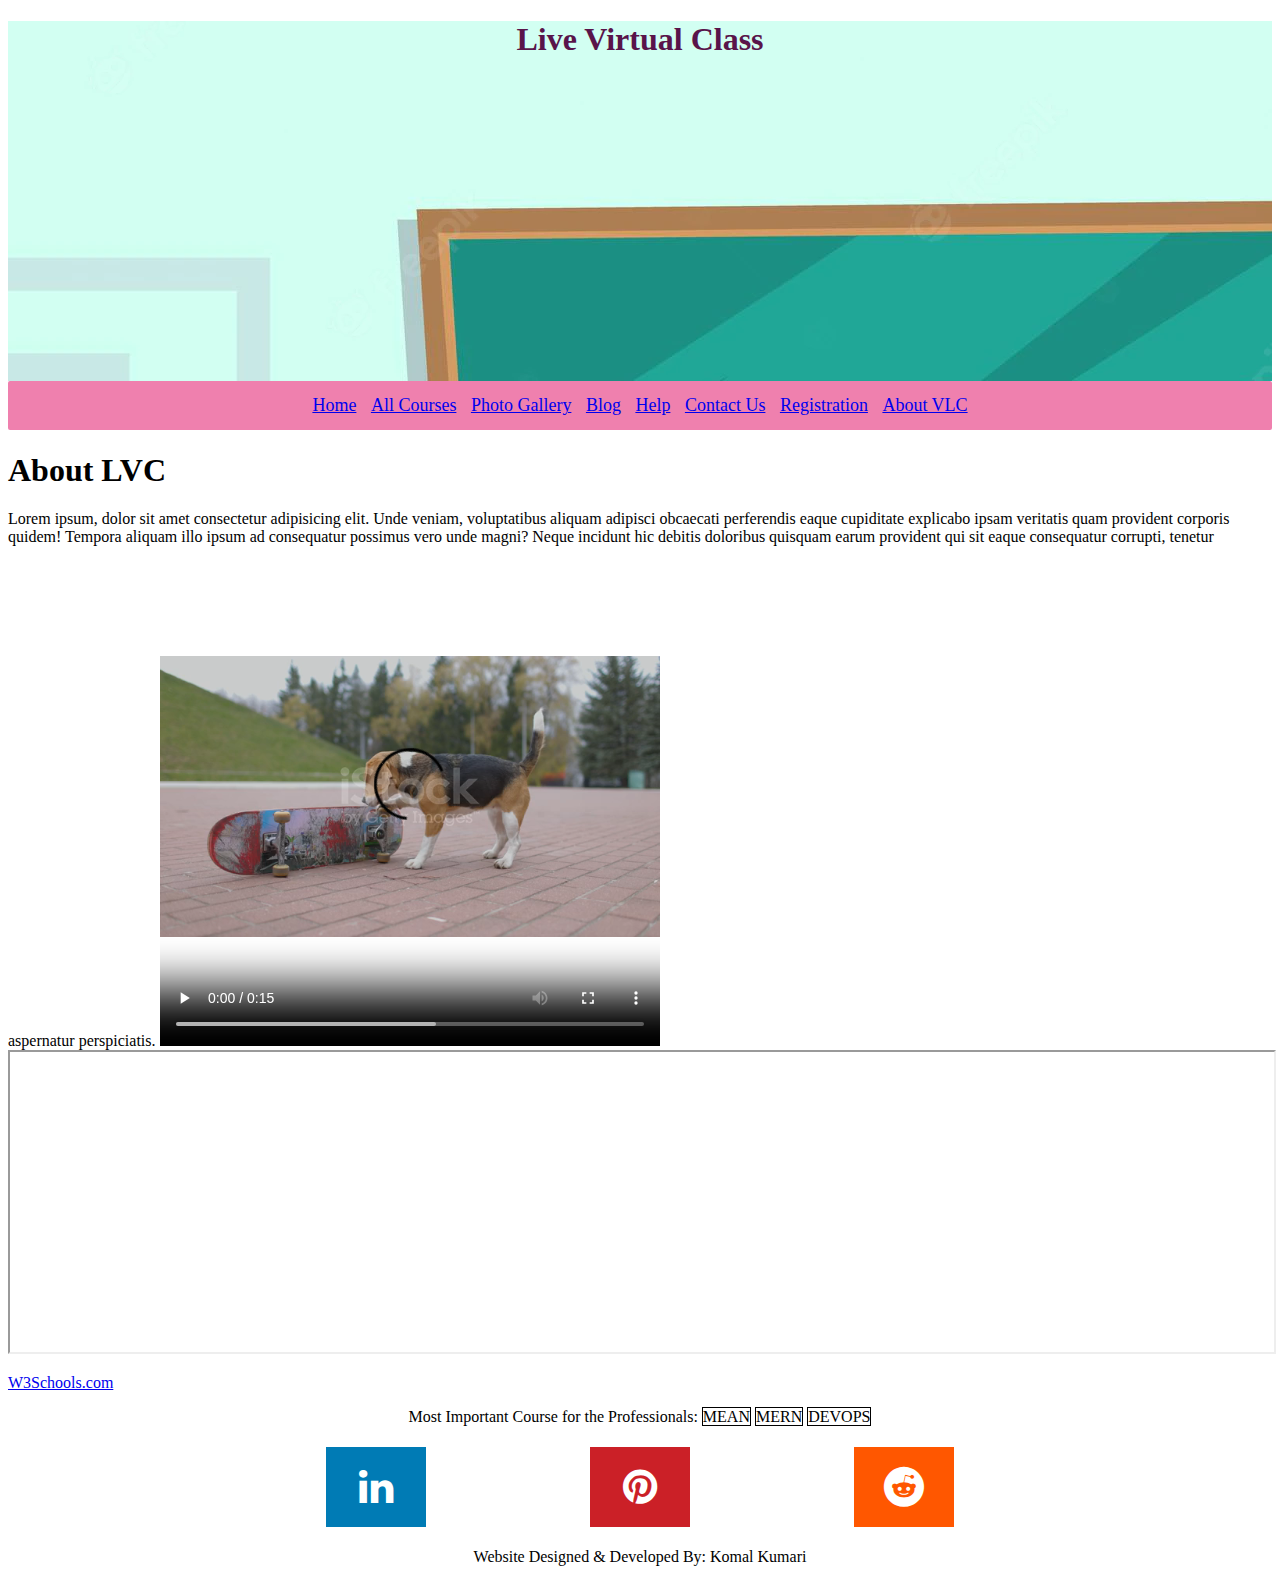
<file: index.html>
<!DOCTYPE html>
<html lang="en">

<head>
    <meta name="viewport" content="width=device-width, initial-scale=1.0">
    <link rel="stylesheet" href=
    "https://cdnjs.cloudflare.com/ajax/libs/font-awesome/4.7.0/css/font-awesome.min.css" />
    <title>Live Virtual Class</title>
      
    
</head>
<style>
    
      
    
    header {
        background-image: url('./images/Class..webp');
        min-height: 40vh;
    }

    nav ul {
        margin: 0;
        padding: 0;
        text-align: center;
        background-color: #e2136989;
        font-size: 18px;
        padding:14px 16px;
        border-radius: 2px;
    }

    nav ul li {
        display: inline;
        margin: 5px;
    }


    span {
        border: 1px solid black;
    }
    .fa-linkedin {
            background: #007bb5;
            color: white;
        }
  
        .fa-pinterest {
            background: #cb2027;
            color: white;
        }
    .fa-reddit {
            background: #ff5700;
            color: white;
        }
  
        .fa {
            padding: 20px;
            font-size: 40px;
            width: 60px;
            text-decoration: none;
            margin: 5px 80px;
        }
        footer{
            text-align: center;
        }
        .title{
            position: relative;
            animation-name: example;
            animation: example 15s linear 0s infinite alternate;
        }
@keyframes example {
    from{
        left: -50%;
    }
    to{
        left: 100%;
    }
}

</style>

<body>

    <header>
        <h1 class="title" style="color: rgb(89, 20, 74);  text-align: center;">Live Virtual Class</h1>
    </header>
    <!-- <nav>
        <a href="#">Home</a> |
        <a href="#">All Courses</a> |
        <a href="#">Languages</a> |
    </nav>
    <section>
        <h4>Article 1</h4>
        <article>
            Lorem ipsum dolor sit amet consectetur adipisicing elit. Nemo odio sequi temporibus quas voluptate, dolores,
            esse amet rem soluta perferendis illo distinctio fuga ex. Nemo neque dignissimos earum voluptate
            repudiandae.
        </article>
    </section> -->
    <nav>
        <ul>
            <li><a href="#">Home</a></li>
            <li><a href="All Courses.html" target="iframe_a">All Courses</a></li>
            
            <li><a href="Photo Gallery.html " target="iframe_a>">Photo Gallery</a></li>
            <li><a href="Blog.html" target="iframe_a">Blog</a></li>
            <li><a href="#">Help</a></li>
            <li><a href="contact.html" target="iframe_a">Contact Us</a></li>
            <li><a href="Registration.html" target="iframe_a">Registration</a></li>
            <li><a href="About.html" target="iframe_a">About VLC</a></li>
        </ul>
    </nav>

    <section>

        <h1> About LVC</h1>
         Lorem ipsum, dolor sit amet consectetur adipisicing elit. Unde veniam, voluptatibus aliquam adipisci obcaecati perferendis eaque cupiditate explicabo ipsam veritatis quam provident corporis quidem! Tempora aliquam illo ipsum ad consequatur possimus vero unde magni? Neque incidunt hic debitis doloribus quisquam earum provident qui sit eaque consequatur corrupti, tenetur aspernatur perspiciatis.
          
    <video width="500px" height="500px"
    controls="controls"/>
     
    <source src="./images/vid.mp4"
        type="video/mp4">
</video>
        <!-- <article>
            Lorem, ipsum dolor sit amet consectetur adipisicing elit. Soluta ipsa itaque magni nulla placeat! Impedit
            tempore cumque quibusdam, id quos temporibus, ex eos velit sunt quasi architecto cum, a accusantium!
        </article> -->
        <iframe height="300px" width="100%" name="iframe_a" title="Iframe Example"></iframe>

<p><a href="https://www.w3schools.com" target="iframe_a">W3Schools.com</a></p>
    </section>

    <footer>
        <p>Most Important Course for the Professionals:
            <span>MEAN</span>
            <span>MERN</span>
            <span>DEVOPS</span>
        </p>
 
        <a href="#" class="fa fa-linkedin"></a>
        <a href="#" class="fa fa-pinterest"></a>
        <a href="#" class="fa fa-reddit"></a>

        <p>Website Designed & Developed By: Komal Kumari</p>
    </footer>
</body>

</html>
</file>
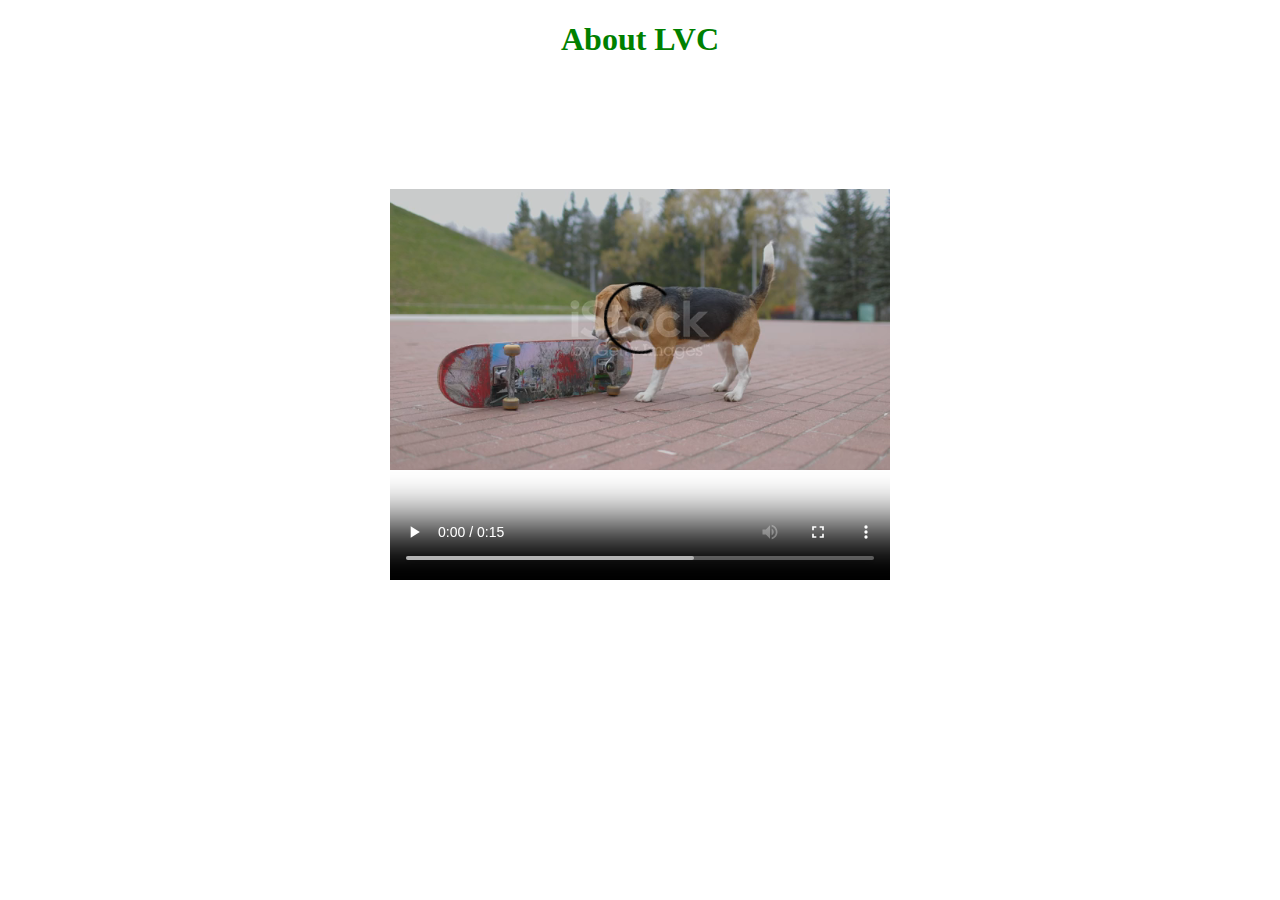
<file: About.html>
<!DOCTYPE html>
<html>
 
<body style="text-align: center;">
 
    <h1 style="color: green;">
        About LVC
    </h1>
     
    
 
   
    
     
    <video width="500px" height="500px"
        controls="controls"/>
         
        <source src="./images/vid.mp4"
            type="video/mp4">
    </video>
</body>
 
</html>
</file>
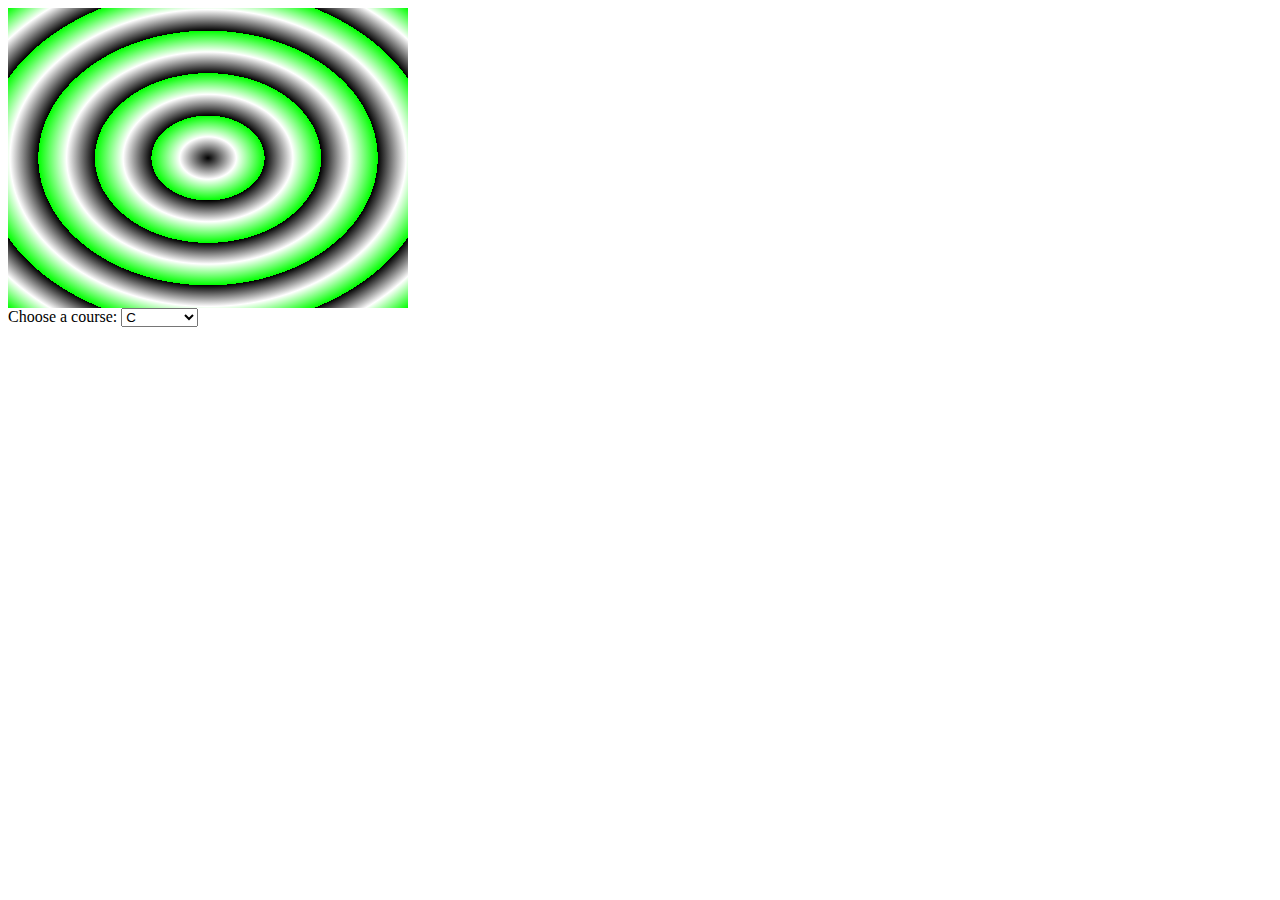
<file: All Courses.html>
<!DOCTYPE html>
<html lang="en">
<head>
    <meta charset="UTF-8">
    <meta http-equiv="X-UA-Compatible" content="IE=edge">
    <meta name="viewport" content="width=device-width, initial-scale=1.0">
    <title>All Courses</title>
    
    <style type="text/css">      
        .gradient {
            width: 400px;
            height: 300px;
            background: repeating-radial-gradient(black, white 10%, lime 20%);
        }
    </style>
</head>
<body>
    <div class="gradient"></div>
    <label for="All Courses">Choose a course:</label>

<select name="Course" id="Courses">
  <option value="C">C</option>
  <option value="Python">Python</option>
  <option value="Java">Java</option>
  <option value="Web Dev">Web Dev</option>


</select>
    
</body>
</html>
</file>
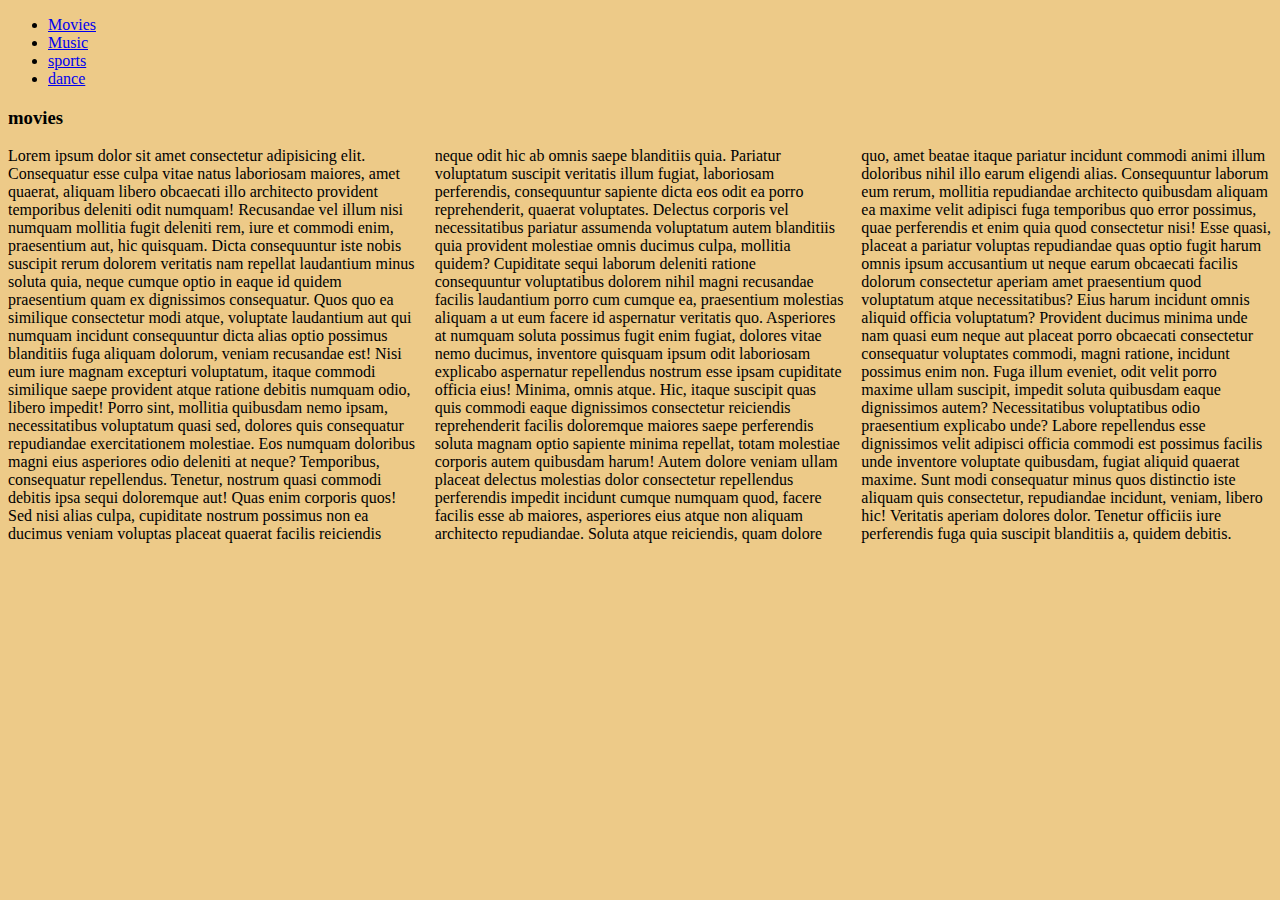
<file: Blog.html>
<!DOCTYPE html>
<html lang="en">
<head>
    <meta charset="UTF-8">
    <meta http-equiv="X-UA-Compatible" content="IE=edge">
    <meta name="viewport" content="width=device-width, initial-scale=1.0">
    <title>Blog</title>
    <style>
        p{
            column-count: 3;
        }
        @media  screen and (max-width:480px){
            body{
                background-color: aqua;
            }

            
        }
        @media(min-width:481px)and(max-width:768px){
            body{
                background-color: rgb(151, 151, 241);
            }
        }
        @media(min-width:769px){
            body{
                background-color: rgb(237, 202, 136);
            }
        
        }
    </style>
</head>
<body>
    <nav>
        <ul>
            <li><a href="#movies">Movies</a> </li>
            <li><a href="#music">Music</a> </li>
            <li><a href="#sports">sports</a> </li>
            <li><a href="#dance">dance</a> </li>
        </ul>
    </nav>
    <section>
        <h3 id="movies">movies</h3>
        <p id="movies">Lorem ipsum dolor sit amet consectetur adipisicing elit. Consequatur esse culpa vitae natus laboriosam maiores, amet quaerat, aliquam libero obcaecati illo architecto provident temporibus deleniti odit numquam! Recusandae vel illum nisi numquam mollitia fugit deleniti rem, iure et commodi enim, praesentium aut, hic quisquam. Dicta consequuntur iste nobis suscipit rerum dolorem veritatis nam repellat laudantium minus soluta quia, neque cumque optio in eaque id quidem praesentium quam ex dignissimos consequatur. Quos quo ea similique consectetur modi atque, voluptate laudantium aut qui numquam incidunt consequuntur dicta alias optio possimus blanditiis fuga aliquam dolorum, veniam recusandae est! Nisi eum iure magnam excepturi voluptatum, itaque commodi similique saepe provident atque ratione debitis numquam odio, libero impedit! Porro sint, mollitia quibusdam nemo ipsam, necessitatibus voluptatum quasi sed, dolores quis consequatur repudiandae exercitationem molestiae. Eos numquam doloribus magni eius asperiores odio deleniti at neque? Temporibus, consequatur repellendus. Tenetur, nostrum quasi commodi debitis ipsa sequi doloremque aut! Quas enim corporis quos! Sed nisi alias culpa, cupiditate nostrum possimus non ea ducimus veniam voluptas placeat quaerat facilis reiciendis neque odit hic ab omnis saepe blanditiis quia. Pariatur voluptatum suscipit veritatis illum fugiat, laboriosam perferendis, consequuntur sapiente dicta eos odit ea porro reprehenderit, quaerat voluptates. Delectus corporis vel necessitatibus pariatur assumenda voluptatum autem blanditiis quia provident molestiae omnis ducimus culpa, mollitia quidem? Cupiditate sequi laborum deleniti ratione consequuntur voluptatibus dolorem nihil magni recusandae facilis laudantium porro cum cumque ea, praesentium molestias aliquam a ut eum facere id aspernatur veritatis quo. Asperiores at numquam soluta possimus fugit enim fugiat, dolores vitae nemo ducimus, inventore quisquam ipsum odit laboriosam explicabo aspernatur repellendus nostrum esse ipsam cupiditate officia eius! Minima, omnis atque. Hic, itaque suscipit quas quis commodi eaque dignissimos consectetur reiciendis reprehenderit facilis doloremque maiores saepe perferendis soluta magnam optio sapiente minima repellat, totam molestiae corporis autem quibusdam harum! Autem dolore veniam ullam placeat delectus molestias dolor consectetur repellendus perferendis impedit incidunt cumque numquam quod, facere facilis esse ab maiores, asperiores eius atque non aliquam architecto repudiandae. Soluta atque reiciendis, quam dolore quo, amet beatae itaque pariatur incidunt commodi animi illum doloribus nihil illo earum eligendi alias. Consequuntur laborum eum rerum, mollitia repudiandae architecto quibusdam aliquam ea maxime velit adipisci fuga temporibus quo error possimus, quae perferendis et enim quia quod consectetur nisi! Esse quasi, placeat a pariatur voluptas repudiandae quas optio fugit harum omnis ipsum accusantium ut neque earum obcaecati facilis dolorum consectetur aperiam amet praesentium quod voluptatum atque necessitatibus? Eius harum incidunt omnis aliquid officia voluptatum? Provident ducimus minima unde nam quasi eum neque aut placeat porro obcaecati consectetur consequatur voluptates commodi, magni ratione, incidunt possimus enim non. Fuga illum eveniet, odit velit porro maxime ullam suscipit, impedit soluta quibusdam eaque dignissimos autem? Necessitatibus voluptatibus odio praesentium explicabo unde? Labore repellendus esse dignissimos velit adipisci officia commodi est possimus facilis unde inventore voluptate quibusdam, fugiat aliquid quaerat maxime. Sunt modi consequatur minus quos distinctio iste aliquam quis consectetur, repudiandae incidunt, veniam, libero hic! Veritatis aperiam dolores dolor. Tenetur officiis iure perferendis fuga quia suscipit blanditiis a, quidem debitis.
        </p>
    </section>
</body>
</html>
</file>
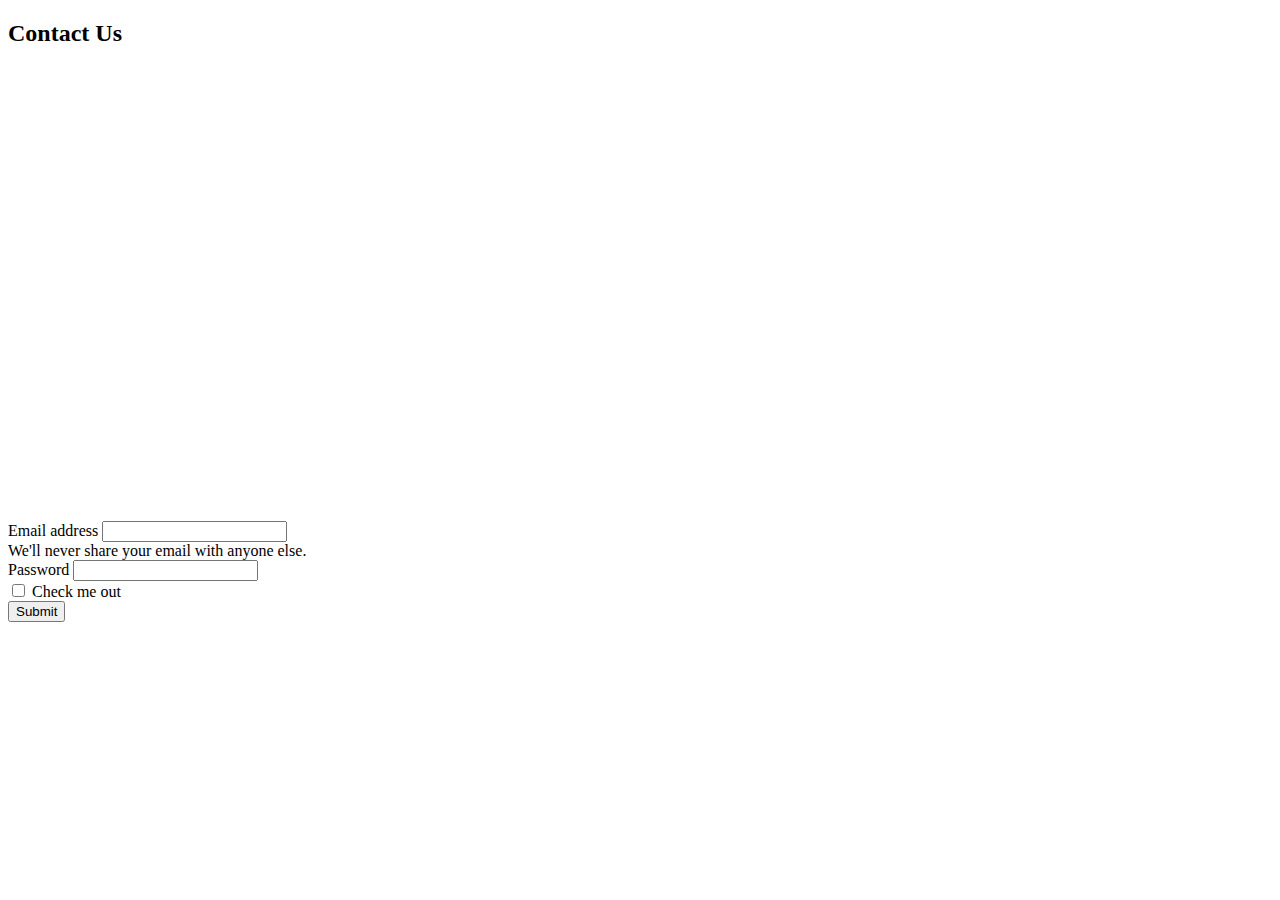
<file: contact.html>
<!DOCTYPE html>
<html lang="en">
<head>
    <meta charset="UTF-8">
    <meta http-equiv="X-UA-Compatible" content="IE=edge">
    <meta name="viewport" content="width=device-width, initial-scale=1.0">
    <title>Document</title>
    <link href="https://cdn.jsdelivr.net/npm/bootstrap@5.3.0-alpha1/dist/css/bootstrap.min.css" rel="stylesheet" integrity="sha384-GLhlTQ8iRABdZLl6O3oVMWSktQOp6b7In1Zl3/Jr59b6EGGoI1aFkw7cmDA6j6gD" crossorigin="anonymous">
    <script src="https://cdn.jsdelivr.net/npm/bootstrap@5.3.0-alpha1/dist/js/bootstrap.bundle.min.js" integrity="sha384-w76AqPfDkMBDXo30jS1Sgez6pr3x5MlQ1ZAGC+nuZB+EYdgRZgiwxhTBTkF7CXvN" crossorigin="anonymous"></script>
</head>
<body>
    <h2>Contact Us</h2>
    <!-- <iframe name="iframe_a" src="https://www.google.com/maps/embed?pb=!1m14!1m12!1m3!1d15130.55611309448!2d73.90069749999999!3d18.5452074!2m3!1f0!2f0!3f0!3m2!1i1024!2i768!4f13.1!5e0!3m2!1sen!2sin!4v1673937188070!5m2!1sen!2sin" width="600" height="450" style="border:0;" allowfullscreen="" loading="lazy" referrerpolicy="no-referrer-when-downgrade"></iframe> -->
    <div class="row row-cols-1 row-cols-md-2 g-4">
        <div class="col">
          <div class="card">
        
            <div class="card-body">
    <iframe name="iframe_a" src="https://www.google.com/maps/embed?pb=!1m14!1m12!1m3!1d15130.55611309448!2d73.90069749999999!3d18.5452074!2m3!1f0!2f0!3f0!3m2!1i1024!2i768!4f13.1!5e0!3m2!1sen!2sin!4v1673937188070!5m2!1sen!2sin" width="600" height="450" style="border:0;" allowfullscreen="" loading="lazy" referrerpolicy="no-referrer-when-downgrade"></iframe>
            </div>
          </div>
        </div>
        <div class="col">
          <div class="card">
            <div class="card-body">
                <form>
                    <div class="mb-3">
                      <label for="exampleInputEmail1" class="form-label">Email address</label>
                      <input type="email" class="form-control" id="exampleInputEmail1" aria-describedby="emailHelp">
                      <div id="emailHelp" class="form-text">We'll never share your email with anyone else.</div>
                    </div>
                    <div class="mb-3">
                      <label for="exampleInputPassword1" class="form-label">Password</label>
                      <input type="password" class="form-control" id="exampleInputPassword1">
                    </div>
                    
                    <div class="mb-3 form-check">
                      <input type="checkbox" class="form-check-input" id="exampleCheck1">
                      <label class="form-check-label" for="exampleCheck1">Check me out</label>
                    </div>
                    <button type="submit" class="btn btn-primary">Submit</button>
                  </form>
            </div>
          </div>
        </div>

      </div>
</body>
</html>
</file>
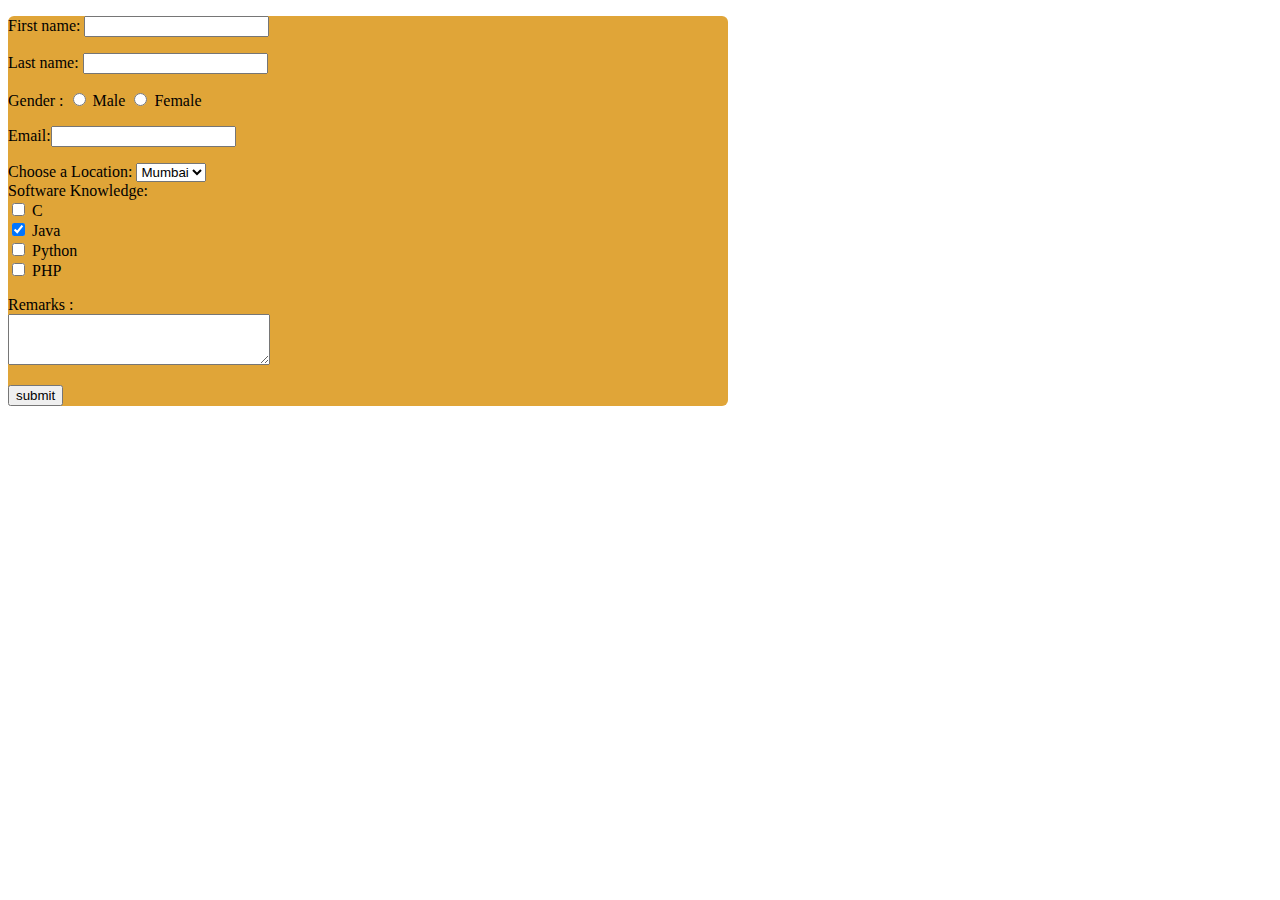
<file: Registration.html>
<!DOCTYPE html>
<html>
    <head>
        <style>
            .formclass{
                background-color: rgb(224, 165, 56);
                border: 10px 30px;
                border-radius: 2px ;
                max-width: 80vh;
                border-color: black;
                border-radius: 6px;

            }
        </style>
       
       <script>
        function subfun(){
            alert("the form was submitted successfully");
            
        }
        
        function func3() {
          // alert("Hey")
          if(form.firstName.value==""){
            return false
          }
        alert(
            `Selected Values are:
                First_Name: ${form.firstName.value}
                Second_Name: ${form.lastName.value}
                Email:${form.email.value}
                
                



                `
        )
    }
    </script>
    </head>
<body>
    <div class="formclass">



   

  <form name="form" onsubmit="func3()" action="thanks.html">
    
    <p>
        <label>First name: <input name="firstName" required/></label>
      </p>
 
 
       
 
<p>
        <label>Last name: <input name="lastName" /></label>
      </p>
 
 
       
 
<p>
        Gender :
        <label><input type="radio" name="gender" value="male" /> Male</label>
        <label><input type="radio" name="gender" value="female" /> Female</label>
      </p>
 
 
       
 
<p>
        <label>Email:<input type="email" name="email" required/></label>
      </p>

     
      <label for="Location">Choose a Location:</label>

<select name="Location" id="Locations">
  <option value="Mumbai">Mumbai</option>
  <option value="Pune">Pune</option>
  
</select>
<br>
Software Knowledge: <br>    
              <input type="checkbox" id="C" name="C" value="C"/>    
                 <label>C</label> <br>    
              <input type="checkbox" id="Java" name="Java" value="Java" checked=?yes?/>    
                 <label>Java</label> <br>    
              <input type="checkbox" id="Python" name="Python" value="Python"/>    
                 <label>Python</label> <br>  
         <input type="checkbox" id="PHP" name="PHP" value="PHP"/>    
                 <label>PHP</label>  
 

 
 
       
 
<p>
        <label>
         Remarks :
          <br />
          <textarea name="Remarks" cols="30" rows="3"></textarea>
        </label>
      </p>
 
 
     
        <input type="submit" value="submit">
     
 
 
</form>
</div>
 
</body>
</html>
</file>
